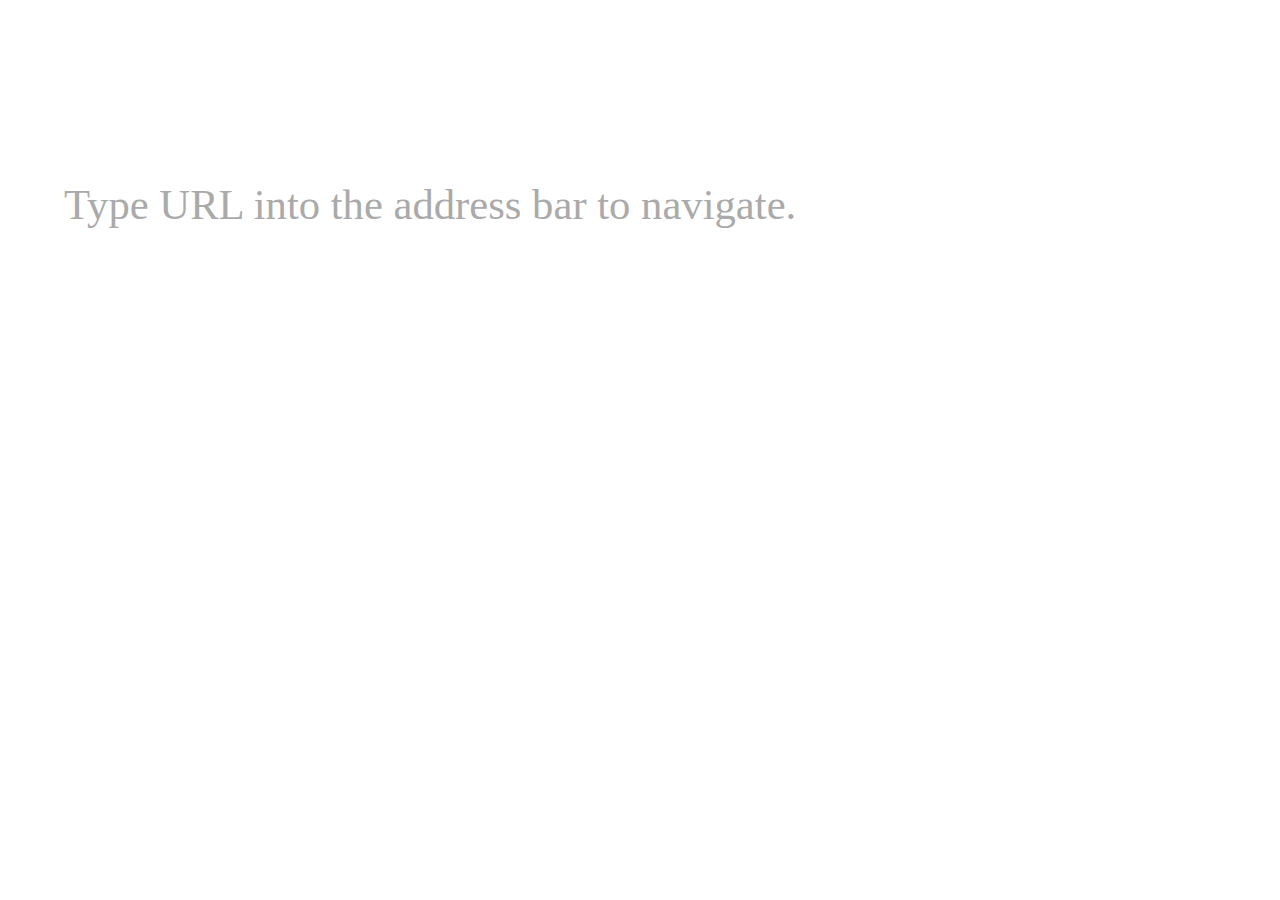
<file: data/retrofit/home.html>
<html>
  <head>
    <style>
      body {
        background-color: #fff;
        text-align: center;
      }
      #beaker   {
        display: inline-block;
        position: absolute;;
        top:0%;
        width:auto;
        height:100%;
        opacity: .1;
      }
      #welcome {
        color: #aaa;
        position: absolute;
        top:20%;
        left:5%;
        font-size: 32pt;
      }
    </style>
  </head>
  <body>
    <div id='welcome'>Type URL into the address bar to navigate.</div>
  </body>
</html>
</file>
